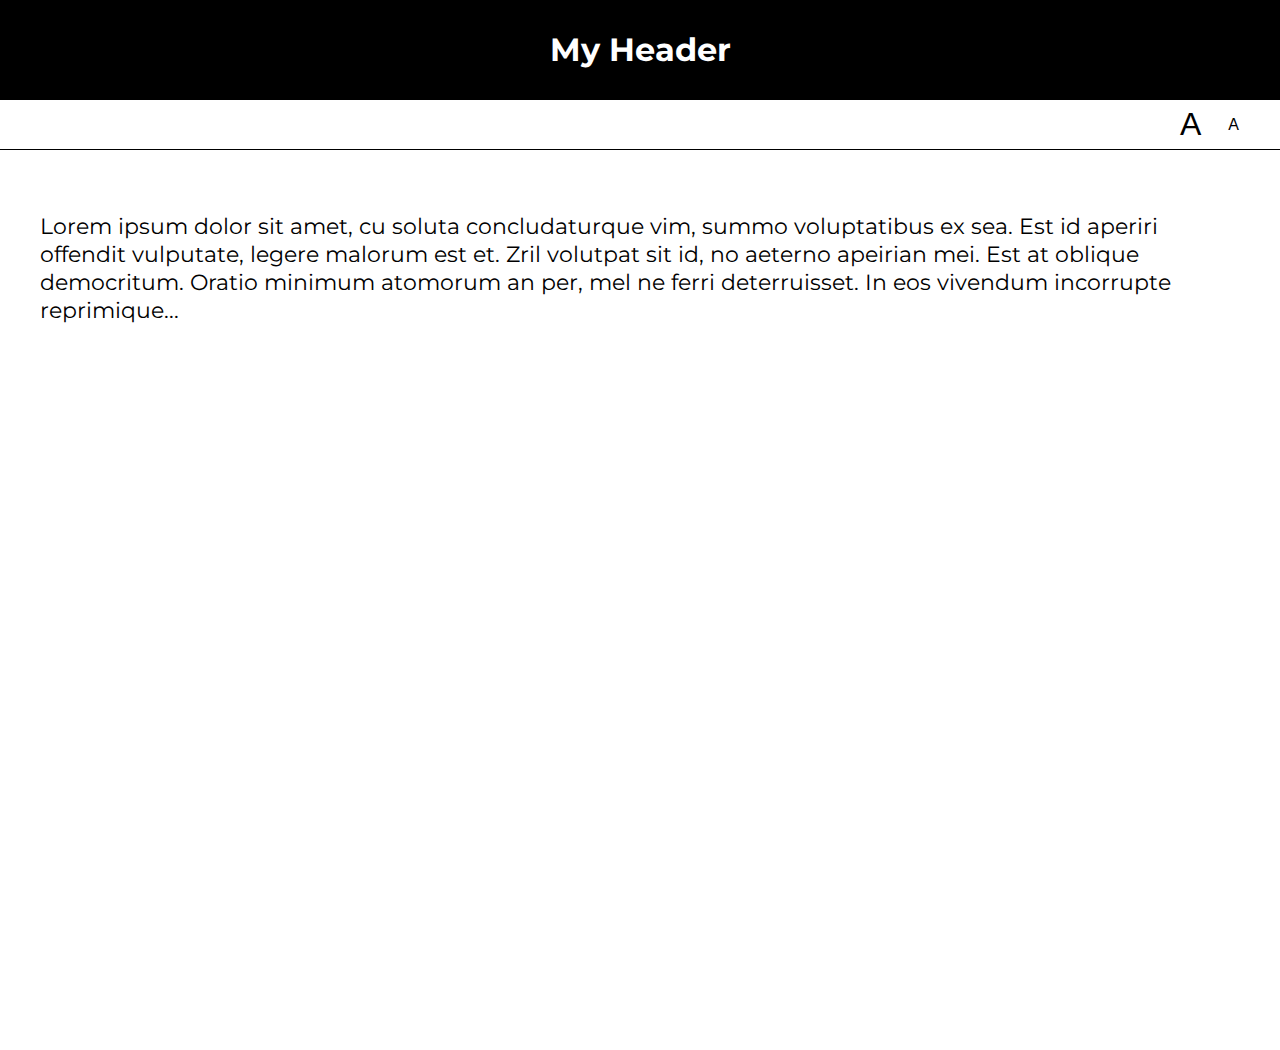
<file: lab05/01-font-switcher/index.html>
<!DOCTYPE html>
<html lang="en">
<head>
    <meta charset="UTF-8">
    <title>Lab 05: Font Switcher</title>
      <link rel="stylesheet" href="../style.css">
      <script src="index.js" defer></script>
</head>
<body class="high-contrast">
    <div class="container">

        <header><h1>My Header</h1></header>

        <nav>
            <button id="a1" title="Make font bigger">A</button>
            <button id="a2" title="Make font smaller">A</button>
        </nav>

        <div class="content">
            <p>
                Lorem ipsum dolor sit amet, cu soluta concludaturque vim,
                summo voluptatibus ex sea. Est id aperiri offendit vulputate,
                legere malorum est et. Zril volutpat sit id, no aeterno apeirian
                mei. Est at oblique democritum. Oratio minimum atomorum an per,
                mel ne ferri deterruisset. In eos vivendum incorrupte reprimique...
            </p>
        </div>

    </div>
</body>
</html>
</file>
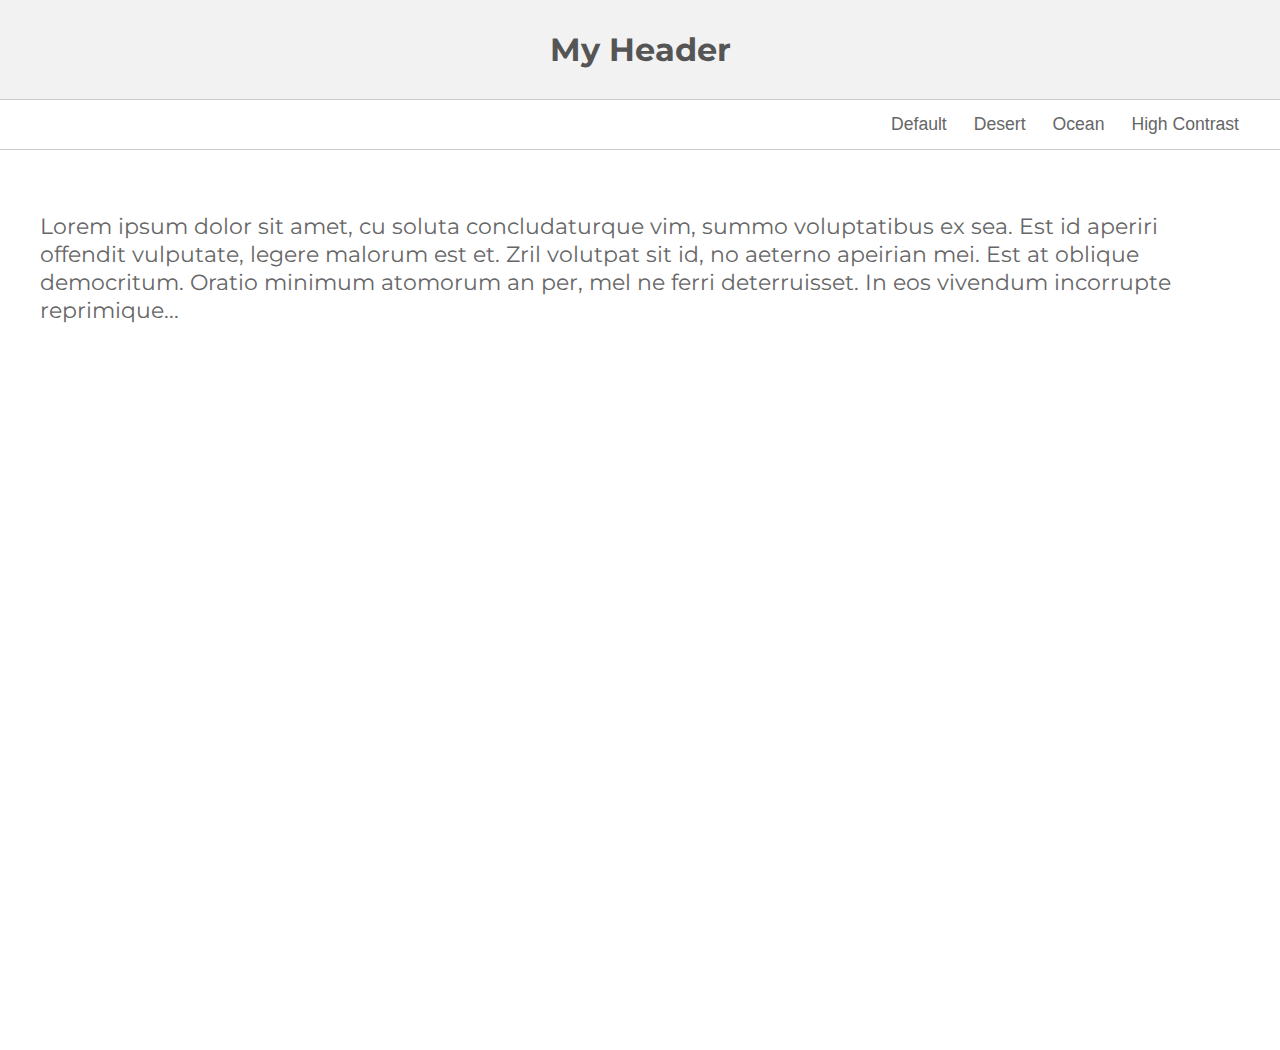
<file: lab05/02-theme-switcher/index.html>
<!DOCTYPE html>
<html lang="en" >

<head>
    <meta charset="UTF-8">
    <title>Lab 05: Theme Switcher</title>
    <link rel="stylesheet" href="../style.css">
    <script src="index.js" defer></script>
  
</head>

<body>

    <section class="container">
        <header><h1>My Header</h1></header>
        <nav>
            <button id="default" title="Change to 'Default' theme">Default</button>
            <button id="desert" title="Change to 'Desert' theme">Desert</button>
            <button id="ocean" title="Change to 'Ocean' theme">Ocean</button>
            <button id="high-contrast" title="Change to 'High Contrast' theme">High Contrast</button>
        </nav>
        <div class="content">
            <p>Lorem ipsum dolor sit amet, cu soluta concludaturque vim, summo voluptatibus ex sea. Est id aperiri offendit vulputate, legere malorum est et. Zril volutpat sit id, no aeterno apeirian mei. Est at oblique democritum. Oratio minimum atomorum an per,
            mel ne ferri deterruisset. In eos vivendum incorrupte reprimique...</p>
        </div>
    </section>
</body>

</html>
</file>
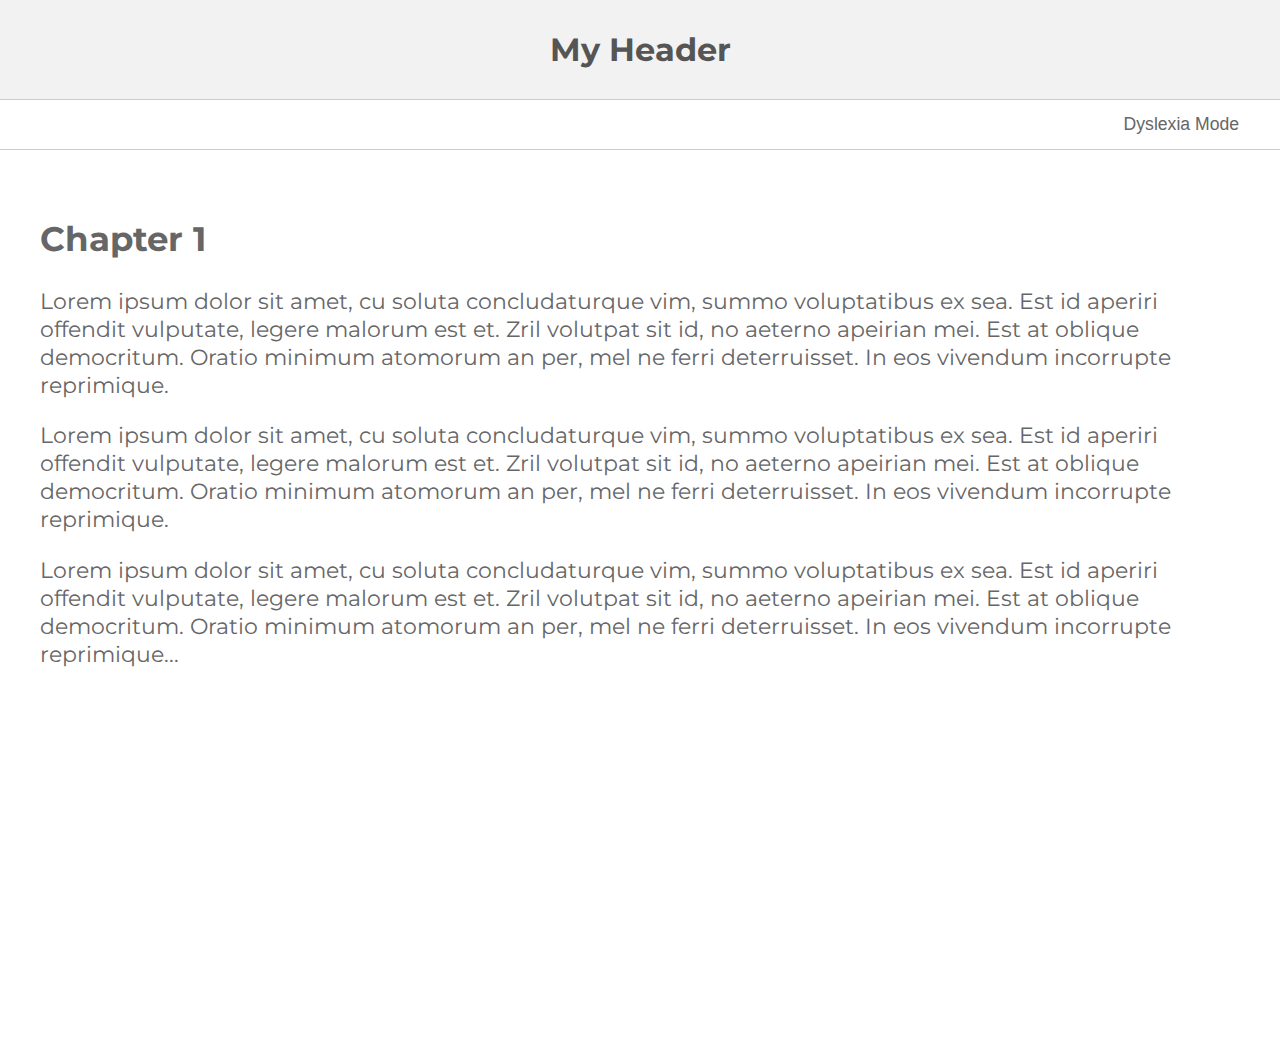
<file: lab05/03-dyslexia-mode/index.html>
<!DOCTYPE html>
<html lang="en">
<head>
    <meta charset="UTF-8">
    <title>Lab 05: Dyslexia Mode</title>
      <link rel="stylesheet" href="../style.css">
      <script src="index.js" defer></script>
</head>
<body>
    <div class="container">

        <header><h1>My Header</h1></header>

        <nav>
            <button id="dyslexia-toggle" href="#">Dyslexia Mode</button>
        </nav>

        <div class="content">
            <h2>Chapter 1</h2>
            <p>
                Lorem ipsum dolor sit amet, cu soluta concludaturque vim,
                summo voluptatibus ex sea. Est id aperiri offendit vulputate,
                legere malorum est et. Zril volutpat sit id, no aeterno apeirian
                mei. Est at oblique democritum. Oratio minimum atomorum an per,
                mel ne ferri deterruisset. In eos vivendum incorrupte reprimique.

            </p>

            <p>
                Lorem ipsum dolor sit amet, cu soluta concludaturque vim,
                summo voluptatibus ex sea. Est id aperiri offendit vulputate,
                legere malorum est et. Zril volutpat sit id, no aeterno apeirian
                mei. Est at oblique democritum. Oratio minimum atomorum an per,
                mel ne ferri deterruisset. In eos vivendum incorrupte reprimique.
                
            </p>

            <p>
                Lorem ipsum dolor sit amet, cu soluta concludaturque vim,
                summo voluptatibus ex sea. Est id aperiri offendit vulputate,
                legere malorum est et. Zril volutpat sit id, no aeterno apeirian
                mei. Est at oblique democritum. Oratio minimum atomorum an per,
                mel ne ferri deterruisset. In eos vivendum incorrupte reprimique...
                
            </p>
        </div>

    </div>
</body>
</html>
</file>
<file: lab05/style.css>
@import url(https://fonts.googleapis.com/css?family=Montserrat:400,700);

document, body {
   margin: 0px;
   font-family: 'Montserrat';
}

body * {
   box-sizing: border-box;
}

.container {
    min-height: 100vh;
    display: flex;
    flex-direction: column;
}

header, nav {
   display: flex;
   justify-content: center;
   height: 100%;
}

header {
    align-items: center;
    color: #555;
    border-bottom: solid 1px #CCC;
    background-color: #F2F2F2;
    height: 100px;
}
nav {
    height: 50px;
    border-bottom: solid 1px #CCC;
    justify-content: flex-end;
    padding-right: 20px;
}

button {
    background-color: transparent;
    border: 0px;
    text-decoration: none;
    font-size: 1.1em;
    color: #666;
    margin-right: 15px;
}

#a1 {
   font-size: 2em;
}
#a2 {
   font-size: 1em;
}

.content {
   padding: 40px;
   font-size: 1.4em;
   color: #666;
   min-height: 100vh;
}


/******************/
/* Custom Classes */
/******************/

.ocean header {
   background: #434a6c;
   color: white;
   font-family: 'Montserrat';
}
.ocean button, .ocean .content {
    color: #434a6c;
}
.ocean .content {
   background: #99cccc;
   line-height: 1.6em;
}
.ocean header, .ocean nav {
    border-bottom: solid 1px #434a6c;
}

.desert header {
    background: #A8651E;
    color: #EFDEC2;
}
.desert button {
    color: #A8651E;
}
.desert .content {
    background: #EFDEC2;
    color: #A8651E;
}
.desert header, .desert nav {
    border-bottom: solid 1px #774713;
}

.high-contrast header {
    background: black;
    color: white;
}
.high-contrast .content {
    background: white;
    color: black;
}
.high-contrast header, .high-contrast nav {
    border-bottom: solid 1px black;
}
.high-contrast header {
    background: black;
    color: white;
}
.high-contrast button {
    color: black;
}


.dyslexia-mode {
    letter-spacing: .35ch;
    word-spacing: 1.225ch;
    font-variant-ligatures: none;
    line-height: 2.0;
    color: black;
    font-size: 120%;
}

.dyslexia-mode .content {
    max-width: 880px;
    align-self: center;
}

.dyslexia-mode header h1,
.dyslexia-mode button,
.dyslexia-mode .content {
    color: black;

}

.dyslexia-mode p {
    margin-top: 3.5em;
}
</file>
